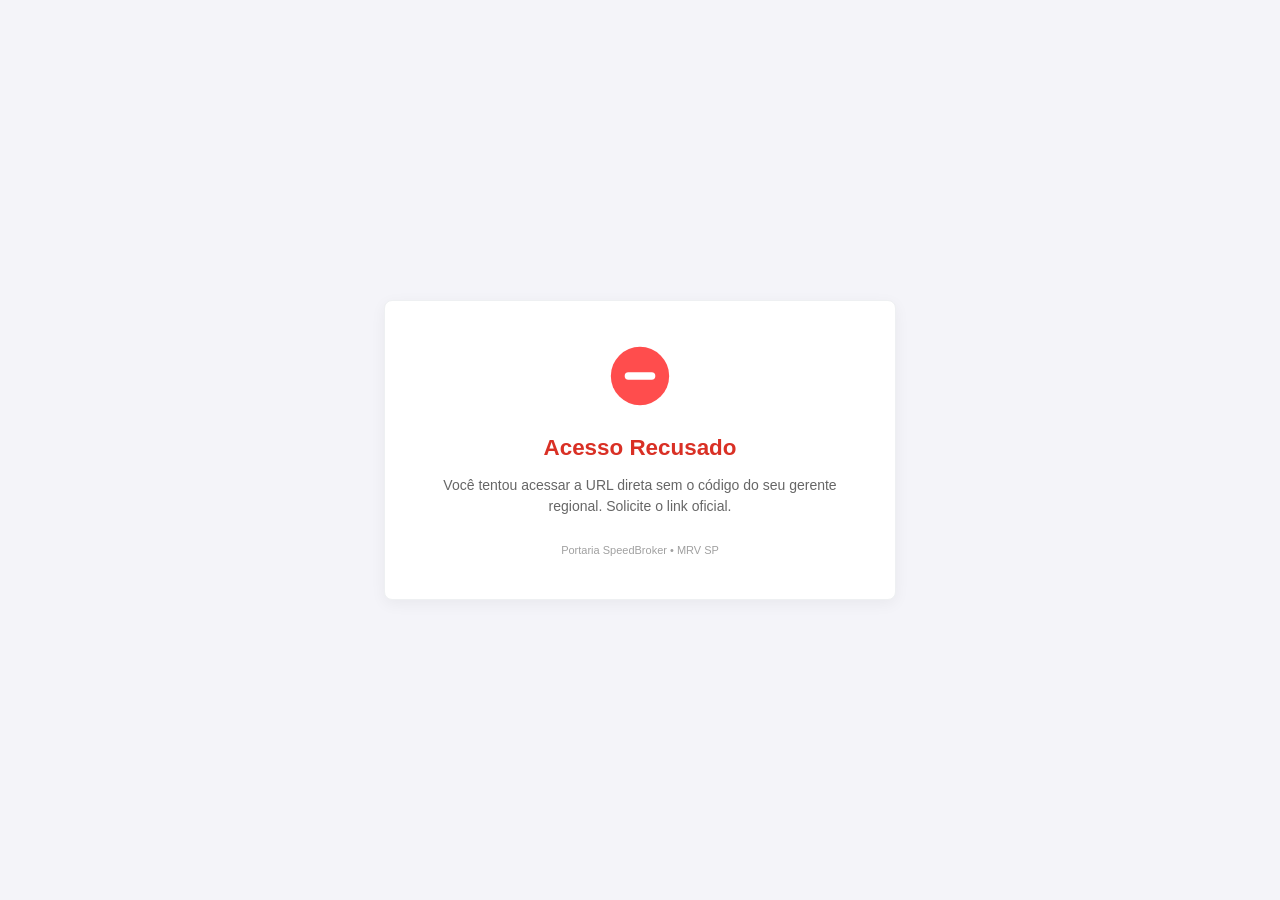
<file: index.html>
<!DOCTYPE html>
<html lang="pt-br" class="notranslate">
<head>
    <meta charset="UTF-8">
    <meta name="google" content="notranslate">
    <meta name="viewport" content="width=device-width, initial-scale=1.0">
    <title>SpeedBroker MRV — Autenticação</title>
    <style>
        :root {
            --mrv-verde: #004d24;
            --mrv-laranja: #f37021;
            --mrv-cinza: #f4f4f9;
        }

        body {
            font-family: Arial, sans-serif;
            background-color: var(--mrv-cinza);
            display: flex;
            justify-content: center;
            align-items: center;
            height: 100vh;
            margin: 0;
        }

        .card-seguranca {
            max-width: 450px;
            width: 90%;
            background: white;
            padding: 40px 30px;
            border-radius: 8px;
            box-shadow: 0 4px 15px rgba(0,0,0,0.05);
            text-align: center;
            border: 1px solid #eef0f2;
            transition: all 0.3s ease;
        }

        .spinner {
            width: 50px;
            height: 50px;
            border: 5px solid #f3f3f3;
            border-top: 5px solid var(--mrv-verde);
            border-radius: 50%;
            animation: spin 1s linear infinite;
            margin: 0 auto 20px auto;
        }

        @keyframes spin {
            0% { transform: rotate(0deg); }
            100% { transform: rotate(360deg); }
        }

        h2 {
            margin-top: 15px;
            margin-bottom: 10px;
            font-size: 1.4rem;
        }

        p {
            color: #666;
            font-size: 14px;
            line-height: 1.5;
            margin-bottom: 0;
        }
    </style>
</head>
<body>

    <div class="card-seguranca" id="painel-status">
        <div class="spinner"></div>
        <h2 style="color: var(--mrv-verde);">Verificando Credenciais...</h2>
        <p>Conectando à portaria de segurança SpeedBroker MRV.</p>
    </div>

    <script>
        // COMPLETO: Insira aqui a URL do seu Web App atualizado do Google Apps Script
        const URL_API_GOOGLE = "COLE_AQUI_A_SUA_URL_DO_WEB_APP";

        function obterParametroUrl(nome) {
            var regex = new RegExp('[\\?&]' + nome + '=([^&#]*)');
            var resultados = regex.exec(location.search);
            return resultados === null ? '' : decodeURIComponent(resultados[1].replace(/\+/g, ' '));
        }

        function obterOuCriarIdentificadorMaquina() {
            let idMaquina = localStorage.getItem('mrv_dispositivo_id');
            if (!idMaquina) {
                idMaquina = 'usr_' + Date.now() + '_' + Math.random().toString(36).substr(2, 9);
                localStorage.setItem('mrv_dispositivo_id', idMaquina);
            }
            return idMaquina;
        }

        const ref = obterParametroUrl('ref');
        const painel = document.getElementById('painel-status');

        if (!ref) {
            exibirAcessoRecusado("Acesso Recusado", "Você tentou acessar a URL direta sem o código do seu gerente regional. Solicite o link oficial.");
        } else {
            const userID = obterOuCriarIdentificadorMaquina();

            painel.innerHTML = `
                <div class="spinner"></div>
                <h2 style="color: var(--mrv-verde);">Validando Acesso...</h2>
                <p>Verificando integridade das cotas digitais do dispositivo.</p>
            `;

            // Faz a requisição enviando obrigatoriamente o ref E o userID
            fetch(`${URL_API_GOOGLE}?ref=${ref}&userID=${userID}`)
                .then(response => response.json())
                .then(dados => {
                    if (dados.status === "autorizado") {
                        painel.innerHTML = `
                            <div class="spinner" style="border-top-color: var(--mrv-laranja);"></div>
                            <h2 style="color: var(--mrv-verde);">Acesso Autorizado!</h2>
                            <p>Carregando o painel de residenciais...</p>
                        `;
                        setTimeout(() => {
                            // Encaminha para o desktop passando os dois parâmetros na URL para manter sincronia
                            window.location.href = `desktop.html?ref=${ref}&userID=${userID}`;
                        }, 1200);
                    } else {
                        exibirAcessoRecusado("Acesso Recusado", dados.reason || "Cota esgotada ou link inválido.");
                    }
                })
                .catch(erro => {
                    console.error("Erro de rede:", erro);
                    window.location.href = `desktop.html?ref=${ref}&userID=${userID}`;
                });
        }

        function exibirAcessoRecusado(titulo, message) {
            painel.innerHTML = `
                <div id="icone-erro" style="margin-bottom: 20px;">
                    <svg width="70" height="70" viewBox="0 0 24 24" fill="none" xmlns="http://www.w3.org/2000/svg">
                        <circle cx="12" cy="12" r="10" fill="#ff4d4d"/>
                        <path d="M8 12H16" stroke="white" stroke-width="2.5" stroke-linecap="round"/>
                    </svg>
                </div>
                <h2 style="color: #d93025;">${titulo}</h2>
                <p>${message}</p>
                <p style="color: #a0a0a0; font-size: 11px; margin-top: 25px;">Portaria SpeedBroker • MRV SP</p>
            `;
        }
    </script>
</body>
</html>
</file>
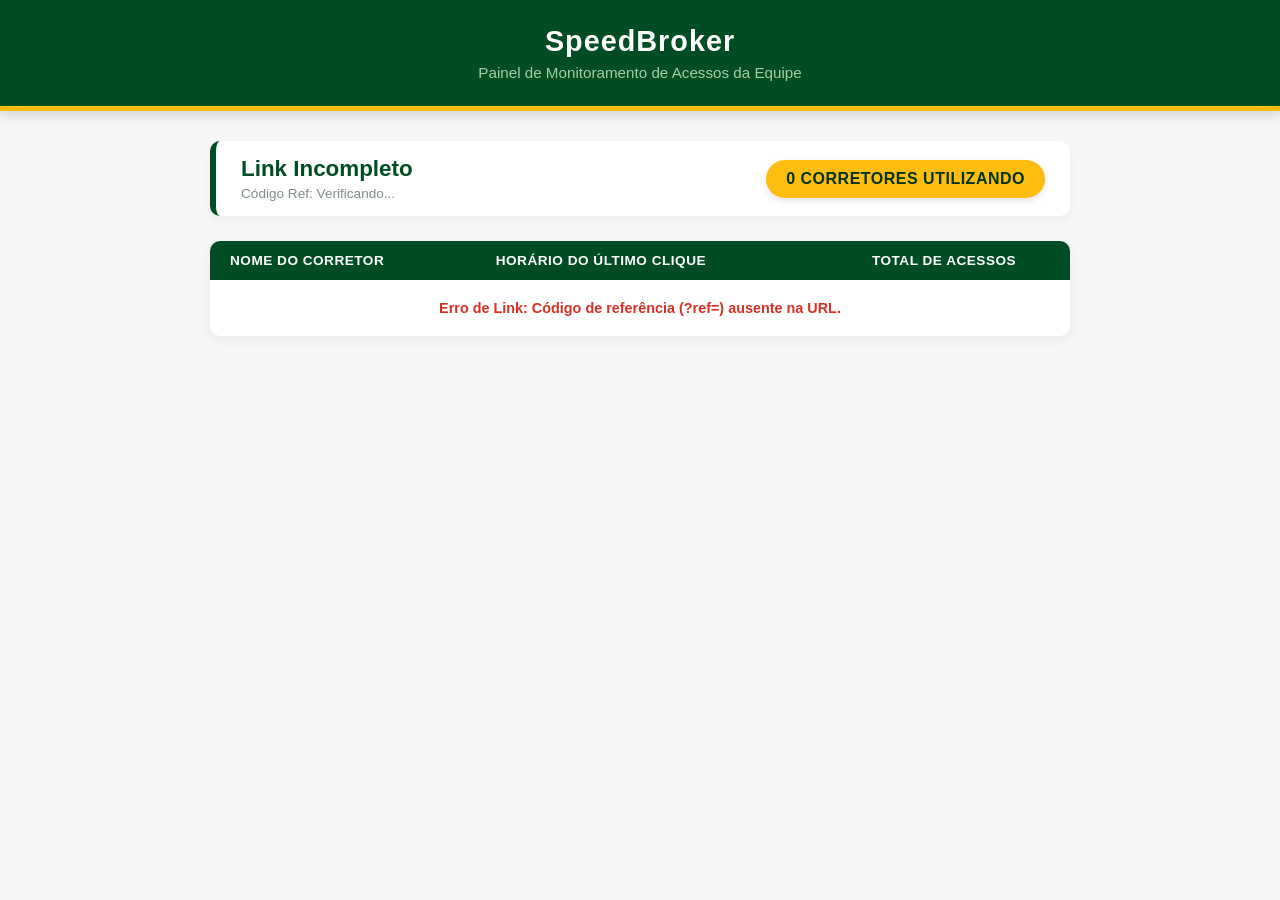
<file: gerente.html>
<!DOCTYPE html>
<html lang="pt-BR">
<head>
    <meta charset="UTF-8">
    <meta name="viewport" content="width=device-width, initial-scale=1.0">
    <title>SpeedBroker - Painel de Monitoramento</title>
    <style>
        :root {
            --verde-principal: #004d24;
            --verde-escuro: #003318;
            --amarelo: #febd11;
            --cinza-fundo: #f4f7f5;
            --branco: #ffffff;
            --texto-escuro: #2c3e50;
        }

        * {
            margin: 0;
            padding: 0;
            box-sizing: border-box;
            font-family: 'Segoe UI', Tahoma, Geneva, Verdana, sans-serif;
        }

        body {
            background-color: var(--cinza-fundo);
            color: var(--texto-escuro);
            display: flex;
            flex-direction: column;
            min-height: 100vh;
        }

        header {
            background-color: var(--verde-principal);
            color: var(--branco);
            padding: 25px 20px;
            text-align: center;
            border-bottom: 5px solid var(--amarelo);
            box-shadow: 0 4px 12px rgba(0,0,0,0.15);
        }

        header h1 {
            font-size: 1.8rem;
            letter-spacing: 1px;
            font-weight: 700;
        }

        header p {
            font-size: 0.95rem;
            color: #a3cfa2;
            margin-top: 6px;
        }

        main {
            flex: 1;
            max-width: 900px;
            width: 100%;
            margin: 30px auto;
            padding: 0 20px;
        }

        .card-resumo {
            background-color: var(--branco);
            border-radius: 10px;
            padding: 15px 25px;
            box-shadow: 0 4px 8px rgba(0,0,0,0.04);
            display: flex;
            align-items: center;
            justify-content: space-between;
            margin-bottom: 25px;
            border-left: 6px solid var(--verde-principal);
        }

        .card-info h2 {
            font-size: 1.4rem;
            color: var(--verde-principal);
            font-weight: 600;
        }

        .card-info span {
            font-size: 0.85rem;
            color: #7f8c8d;
            display: block;
            margin-top: 4px;
        }

        .badge-total {
            background-color: var(--amarelo);
            color: var(--verde-escuro);
            padding: 10px 20px;
            border-radius: 50px;
            font-weight: bold;
            font-size: 1rem;
            box-shadow: 0 3px 6px rgba(0,0,0,0.1);
            text-transform: uppercase;
            letter-spacing: 0.5px;
        }

        .tabela-container {
            background-color: var(--branco);
            border-radius: 10px;
            overflow: hidden;
            box-shadow: 0 4px 12px rgba(0,0,0,0.05);
        }

        table {
            width: 100%;
            border-collapse: collapse;
            text-align: left;
        }

        thead {
            background-color: var(--verde-principal);
            color: var(--branco);
        }

        th {
            padding: 12px 20px;
            font-size: 0.85rem;
            text-transform: uppercase;
            letter-spacing: 0.5px;
            font-weight: 600;
        }

        td {
            padding: 8px 20px;
            font-size: 0.9rem;
            border-bottom: 1px solid #ebf0ec;
            color: #34495e;
        }

        tbody tr:last-child td {
            border-bottom: none;
        }

        tbody tr:hover {
            background-color: #f7faf8;
        }

        .sem-dados {
            text-align: center;
            padding: 30px;
            color: #888;
            font-style: italic;
        }

        .status-carregando {
            text-align: center;
            padding: 30px;
            color: var(--verde-principal);
            font-weight: bold;
            animation: piscar 1.5s ease-in-out infinite;
        }

        @keyframes piscar {
            0% { opacity: 0.4; }
            50% { opacity: 1; }
            100% { opacity: 0.4; }
        }
    </style>
</head>
<body>

    <header>
        <h1>SpeedBroker</h1>
        <p>Painel de Monitoramento de Acessos da Equipe</p>
    </header>

    <main>
        <div class="card-resumo">
            <div class="card-info">
                <h2 id="nome-gerente">Gerente: Sincronizando...</h2>
                <span id="codigo-reg">Código Ref: Verificando...</span>
            </div>
            <div class="badge-total" id="contador-corretores">0 CORRETORES UTILIZANDO</div>
        </div>

        <div class="tabela-container">
            <table>
                <thead>
                    <tr>
                        <th>Nome do Corretor</th>
                        <th>Horário do Último Clique</th>
                        <th style="text-align: center;">Total de Acessos</th>
                    </tr>
                </thead>
                <tbody id="tabela-corpo">
                    <tr>
                        <td colspan="3" id="msg-conectar" class="status-carregando">Conectando ao canal seguro SpeedBroker...</td>
                    </tr>
                </tbody>
            </table>
        </div>
    </main>

    <script>
        const URL_API_GOOGLE = "https://script.google.com/macros/s/AKfycbwXlu0K9kGfFa0yxhhsUoX5MKz3clEOUPUSpuh_2zcS5eqtWzMLIrQezwumD2sd9m4/exec";

        function obterParametroUrl(nome) {
            var regex = new RegExp('[\\?&]' + nome + '=([^&#]*)');
            var resultados = regex.exec(location.search);
            return resultados === null ? '' : decodeURIComponent(resultados[1].replace(/\+/g, ' '));
        }

        const codigoRef = obterParametroUrl('ref').trim().toLowerCase();

        // Callback receptor do JSONP legítimo
        window.processarRespostaGerente = function(dados) {
            console.log("Sucesso absoluto! Dados brutos recebidos da API:", dados);
            const corpo = document.getElementById('tabela-corpo');
            
            let dadosTratados = dados;
            if (typeof dados === 'string') {
                try { dadosTratados = JSON.parse(dados); } catch(e) {}
            }
            
            if (!dadosTratados || dadosTratados.status === "recusado" || dadosTratados.status === "erro") {
                corpo.innerHTML = `<tr><td colspan="3" style="color: #d93025; text-align: center; font-weight: bold; padding: 20px;">Acesso Negado: Código "${codigoRef.toUpperCase()}" não localizado na base.</td></tr>`;
                document.getElementById('nome-gerente').innerText = "Erro de Autenticação";
                return;
            }

            document.getElementById('nome-gerente').innerText = `Gerente: ${dadosTratados.gerente || 'Painel de Controle'}`;
            document.getElementById('codigo-reg').innerText = `Código Ref Cadastrado: ${codigoRef.toUpperCase()}`;

            const equipe = dadosTratados.equipe || [];

            if (equipe.length === 0) {
                corpo.innerHTML = `<tr><td colspan="3" class="sem-dados">Nenhum corretor utilizou seu link até o momento.</td></tr>`;
                document.getElementById('contador-corretores').innerText = `0 CORRETORES UTILIZANDO`;
            } else {
                corpo.innerHTML = "";
                document.getElementById('contador-corretores').innerText = `${equipe.length} CORRETORES UTILIZANDO`;

                equipe.forEach(corretor => {
                    const tr = document.createElement('tr');
                    tr.innerHTML = `
                        <td style="font-weight: 600; color: var(--verde-escuro);">${corretor.nome}</td>
                        <td style="color: #7f8c8d;">${corretor.ultimoAcesso}</td>
                        <td style="text-align: center; font-weight: bold; color: var(--verde-principal); font-size: 1.05rem;">${corretor.cliques}</td>
                    `;
                    corpo.appendChild(tr);
                });
            }
        };

        function iniciarSincronizacao() {
            if (!codigoRef) {
                document.getElementById('tabela-corpo').innerHTML = `<tr><td colspan="3" style="color: #d93025; text-align: center; font-weight: bold; padding: 20px;">Erro de Link: Código de referência (?ref=) ausente na URL.</td></tr>`;
                document.getElementById('nome-gerente').innerText = "Link Incompleto";
                return;
            }

            // Injeção limpa e direta do canal JSONP padrão
            const script = document.createElement('script');
            script.src = `${URL_API_GOOGLE}?ref=${codigoRef}&userID=requisicao_painel&callback=processarRespostaGerente&_ts=${new Date().getTime()}`;
            
            script.onerror = function() {
                document.getElementById('tabela-corpo').innerHTML = `<tr><td colspan="3" style="color: #d93025; text-align: center; font-weight: bold; padding: 20px;">Aguardando resposta estável do servidor do Google...</td></tr>`;
            };
            
            document.body.appendChild(script);
        }

        window.onload = iniciarSincronizacao;
    </script>
</body>
</html>
</file>
